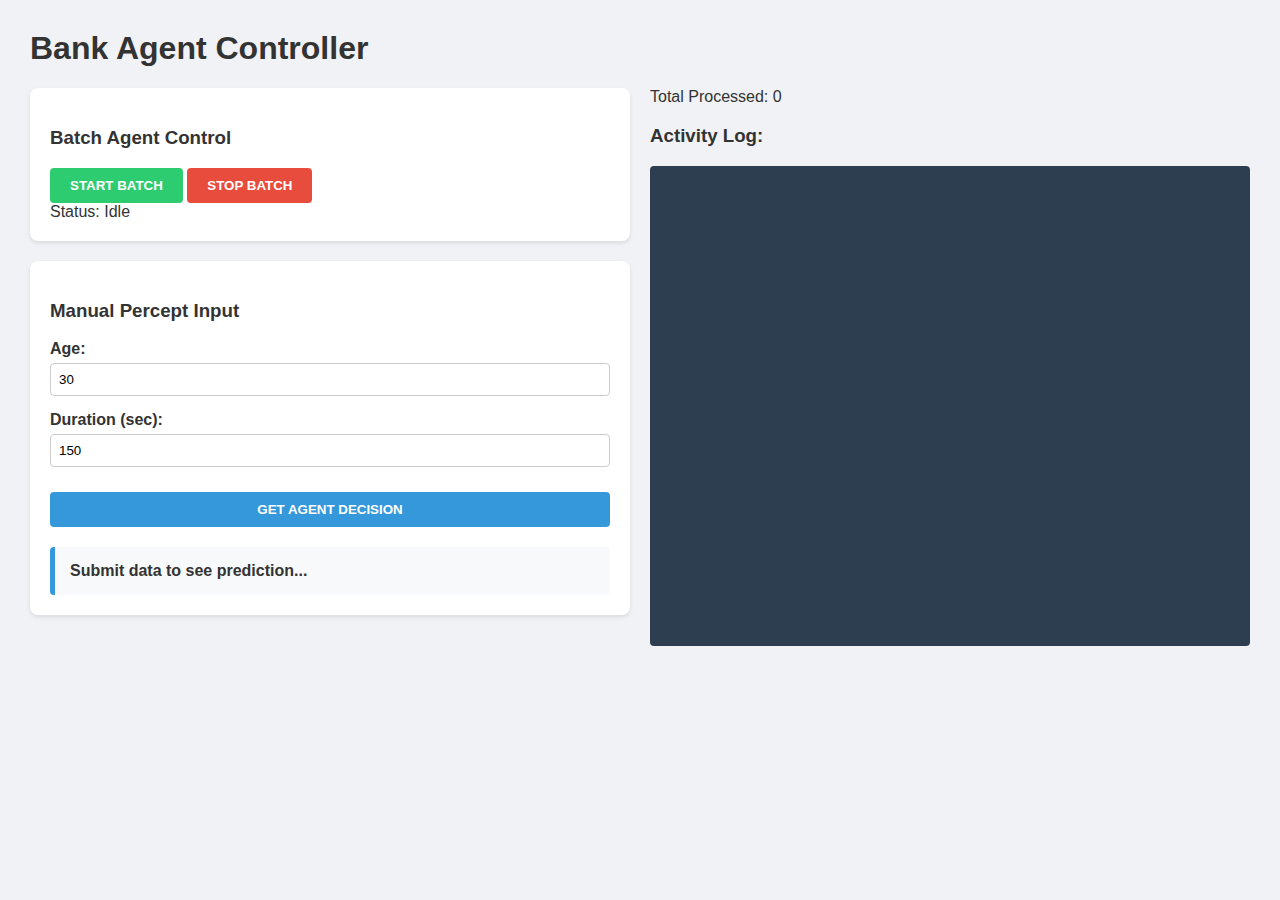
<file: index.html>
<!DOCTYPE html>
<html>
<head>
    <title>Bank Agent - Manual Predict</title>
    <link rel="stylesheet" href="style.css">
</head>
<body>
    <h1>Bank Agent Controller</h1>
    
    <div class="container">
        <div class="panel">
            <div class="status-box">
                <h3>Batch Agent Control</h3>
                <button id="startBtn" class="btn start">START BATCH</button>
                <button id="stopBtn" class="btn stop">STOP BATCH</button>
                <div id="agentStatus">Status: Idle</div>
            </div>

            <div class="input-box">
                <h3>Manual Percept Input</h3>
                <div class="form-group">
                    <label>Age:</label>
                    <input type="number" id="ageInput" value="30">
                </div>
                <div class="form-group">
                    <label>Duration (sec):</label>
                    <input type="number" id="durationInput" value="150">
                </div>
                <button id="predictBtn" class="btn manual">GET AGENT DECISION</button>
                
                <div id="manualResult" class="result-display">
                    Submit data to see prediction...
                </div>
            </div>
        </div>

        <div class="panel">
            <div id="stats">Total Processed: 0</div>
            <h3>Activity Log:</h3>
            <div id="log"></div>
        </div>
    </div>

    <script src="app.js"></script>
</body>
</html>
</file>
<file: style.css>
body { font-family: 'Segoe UI', sans-serif; margin: 30px; background-color: #f0f2f5; color: #333; }
.container { display: flex; gap: 20px; }
.panel { flex: 1; }

.status-box, .input-box { 
    background: white; padding: 20px; border-radius: 8px; 
    box-shadow: 0 2px 4px rgba(0,0,0,0.1); margin-bottom: 20px; 
}

.form-group { margin-bottom: 15px; }
.form-group label { display: block; margin-bottom: 5px; font-weight: bold; }
.form-group input { width: 100%; padding: 8px; border: 1px solid #ccc; border-radius: 4px; box-sizing: border-box; }

.btn { padding: 10px 20px; cursor: pointer; border: none; border-radius: 4px; font-weight: bold; color: white; }
.start { background: #2ecc71; }
.stop { background: #e74c3c; }
.manual { background: #3498db; width: 100%; margin-top: 10px; }

.result-display { 
    margin-top: 20px; padding: 15px; border-radius: 4px; 
    background: #f8f9fa; border-left: 5px solid #3498db; font-weight: bold; 
}

#log { 
    background: #2c3e50; color: #ecf0f1; padding: 15px; height: 450px; 
    overflow-y: auto; border-radius: 4px; font-family: monospace; 
}
.log-entry { border-bottom: 1px solid #34495e; padding: 5px 0; font-size: 12px; }
</file>
